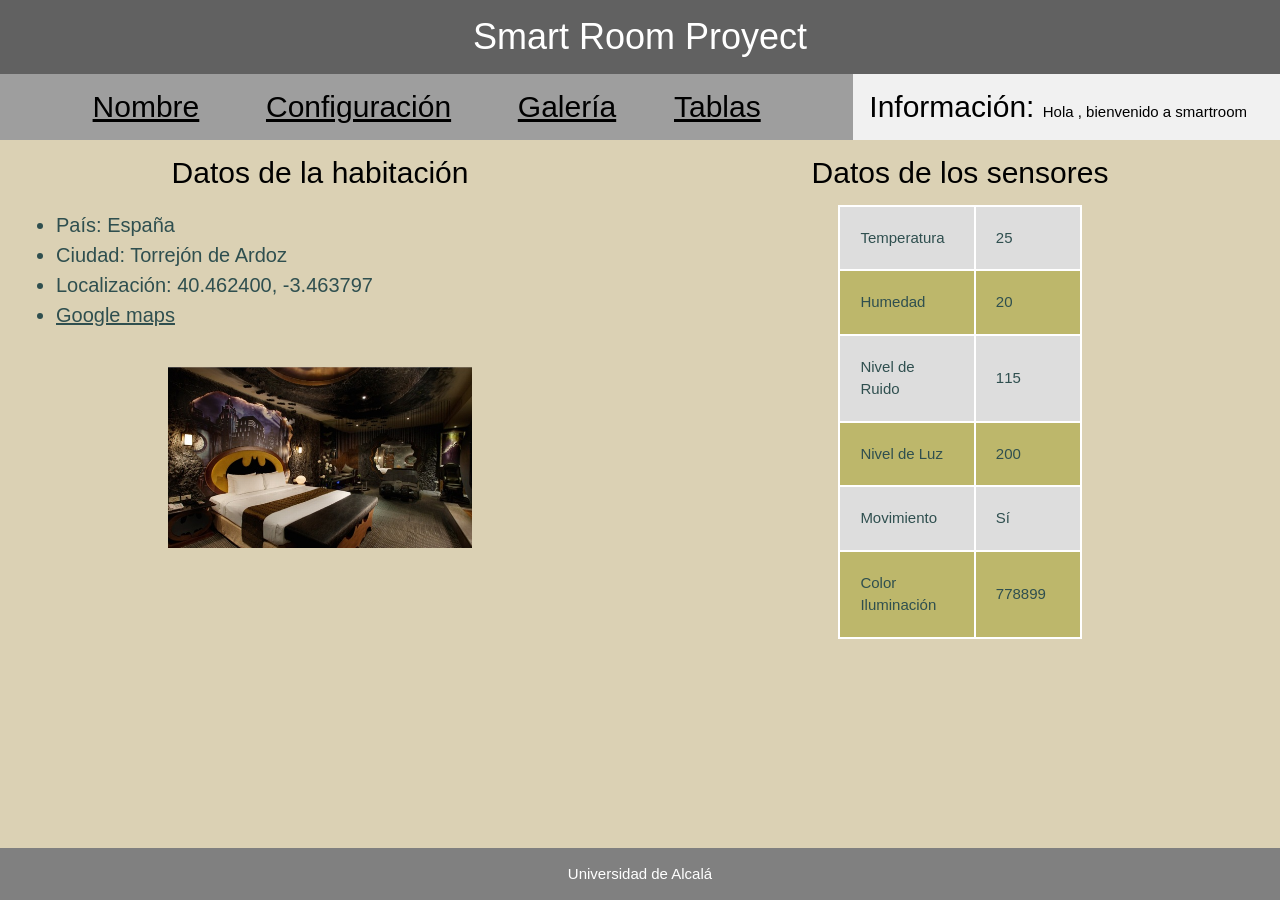
<file: p1.3/servidor/index.html>
<!DOCTYPE HTML>
<html manifest="manifest.appcache">
<meta name="viewport" content="width=device-width, initial-scale=1">
<link rel="stylesheet" href="https://www.w3schools.com/w3css/4/w3.css">



  <head>
	<title> Smart Room Proyect </title>
  <link rel="stylesheet" type="text/css" href="css/iroom.css">
  <meta http-equiv="Expires" content="0">
  <meta http-equiv="Last-Modified" content="0">
  <meta http-equiv="Cache-Control" content="no-cache, no-store, must-revalidate">
  <meta http-equiv="Pragma" content="no-cache"> 
  <script>
      function funcionLoad() {
       document.getElementById('fname').innerHTML = localStorage.getItem('nombre'); 
      } 
  </script>
  </head>

<body onload='funcionLoad()'>
 <div class="main">
  <div class="a">
   <div class="w3-container w3-dark-gray">
        <h1 style="color: #OO8OOO"> Smart Room Proyect </h1>
   </div>
  </div>

  <div class="b">
  <div class="w3-container w3-twothird w3-gray">
        <h2 style="text-align: center;"> <a class="ref1" href="minombre.html">Nombre</a> &nbsp; &nbsp; &nbsp; &nbsp;<a class="ref1" href="config.html">Configuraci&oacuten</a> &nbsp; &nbsp; &nbsp; &nbsp;<a class="ref1" href="galeria.html">Galer&iacutea</a>&nbsp; &nbsp; &nbsp; &nbsp;<a class="ref1" href="tablas.html">Tablas</a>  </h2>
  </div>
  </div>
  <div class="w3-third w3-container w3-light-gray">
        <h2> Informaci&oacuten: <span style="font-size: 15px;">Hola <span id="fname"></span>, bienvenido a smartroom</span><span></h2>
  </div>
  <div class="d">
   <div class="w3-half w3-container">
        <h2> Datos de la habitaci&oacuten </h2>
        <ul>
                <li> Pa&iacutes: Espa&ntildea </li>
                <li> Ciudad: Torrej&oacuten de Ardoz </li>
                <li> Localizaci&oacuten: 40.462400, -3.463797 </li>
                <li> <a class="ref2" href="https://www.google.com/maps/@40.4622165,-3.4639523,18z"> Google maps </a> </li>
        </ul>
        
	<br/>
        <img src="images/batcueva.jpg" style="width:50%">
        
   </div>
  </div>
<div class="e">
 <div class="w3-half w3-container">
        <h2> Datos de los sensores </h2>
	
        <table class="center">
          <tr>
                <td> Temperatura </td>
                <td> 25 </td>
          </tr>
          <tr>
                <td> Humedad </td>
                <td> 20 </td>
          </tr>
          <tr>
                <td> Nivel de Ruido </td>
                <td> 115 </td>
          </tr>
          <tr>
                <td> Nivel de Luz </td>
                <td> 200 </td>
          </tr>
          <tr>
                <td> Movimiento </td>
                <td> S&iacute </td>
          </tr>
          <tr>
                <td> Color Iluminaci&oacuten </td>
                <td> 778899 </td>
          </tr>
        </table>
  </div>
</div>

<div class="footer">
        <p> Universidad de Alcal&aacute </p>
</div>

</div>
</body>

</html>
</file>
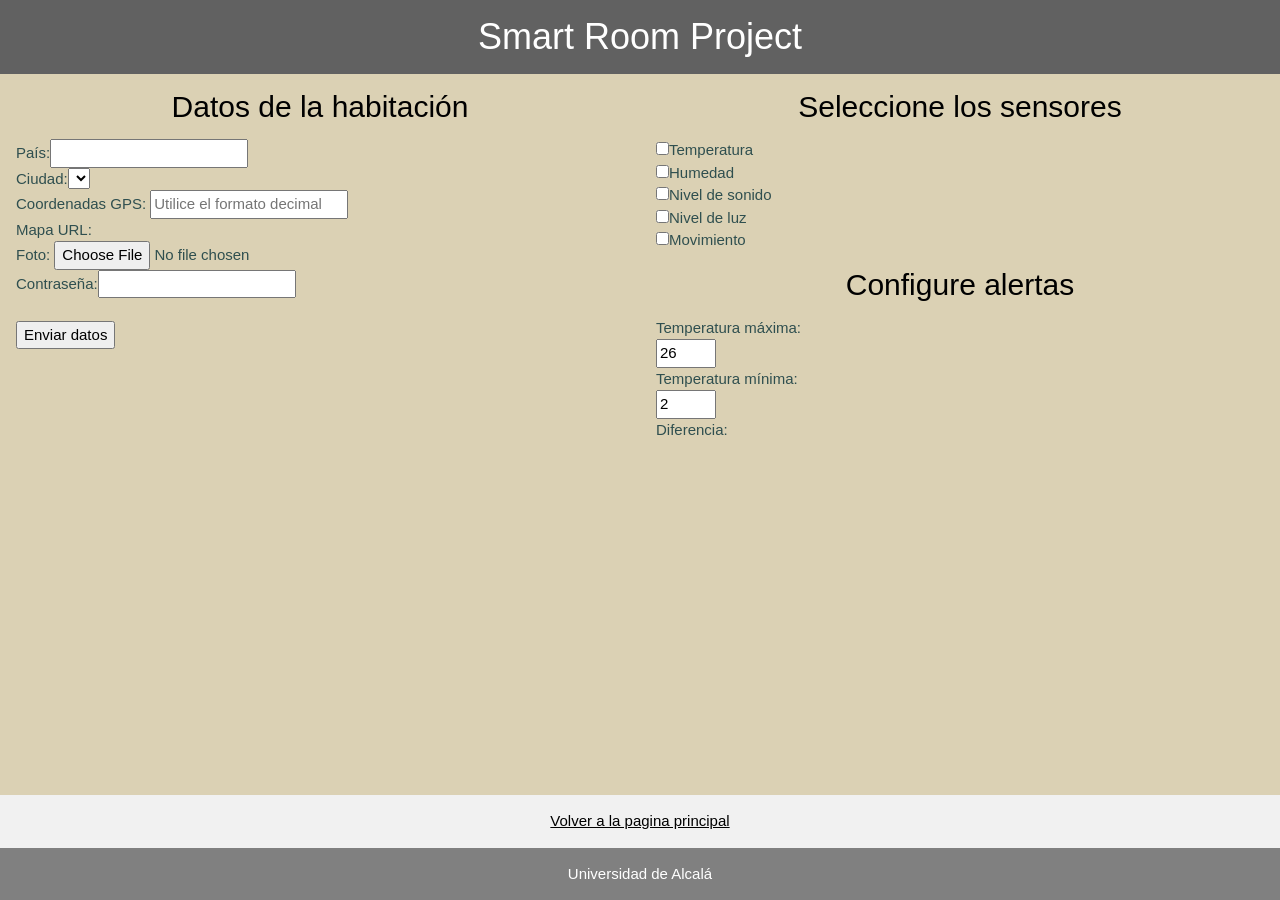
<file: p1.3/servidor/config.html>
<!DOCTYPE HTML>
<html manifest="manifest.appcache">
<meta name="viewport" content="width=device-width, initial-scale=1">
<link rel="stylesheet" href="https://www.w3schools.com/w3css/4/w3.css">
<script src="http://code.jquery.com/jquery-3.5.1.js" integrity="sha256-QWo7LDvxbWT2tbbQ97B53yJnYU3WhH/C8ycbRAkjPDc=" crossorigin="anonymous"></script>

<head>
	<link rel="stylesheet" type="text/css" href="css/iroom.css">
	<meta http-equiv="Expires" content="0">
  	<meta http-equiv="Last-Modified" content="0">
  	<meta http-equiv="Cache-Control" content="no-cache, no-store, must-revalidate">
  	<meta http-equiv="Pragma" content="no-cache"> 
  	<script src="https://ajax.googleapis.com/ajax/libs/jquery/2.1.1/jquery.min.js"></script>
	<script type="text/javascript" src="datos.js"></script>
	<script>

		function limite() {
		var elX = document.getElementById("a");
		var elY = document.getElementById("b");
		elY.value=Math.min(elX.value,elY.value);
		/*if(document.getElementById("a").value > 26 || document.getElementById("a").value < 22)
			{
				//alert('a');
				elX.style.color = 'red';
			}
		else
			elX.style.color = 'black';*/
		}
	</script>
</head>

<body>
<div class="config">

 <div class="f">
  <div class="w3-container w3-dark-gray">
	<h1> Smart Room Project </h1>
  </div> 
 </div>	

 <div class="g">
  <div class="w3-container w3-half">
	<h2> Datos de la habitaci&oacuten </h2>
	<form>
	<div class="datalist-holder">
    	Pa&iacutes:<input id="Pais" list="country" name="country" class="datalist-input" onblur="comparar(this.value); cities(this.value);"><br>
    	<datalist id="country">
        	<option value="Afghanistan" />
        	<option id="1" value="Bolivia" />
        	<option id="2" value="China" />
        	<option id="europa1" value="Dinamarca" />
        	<option value="Etiopia" />
        	<option id="europa2" value="Francia" />
        	<option value="Ghana" />
        	<option id="europa3" value="Holanda" />
        	<option id="europa4" value="Italia" />
        	<option value="Jamaica" />
    	</datalist>
	</div>
	</form>
	<form name="form2">
	    	Ciudad:<select id="mySelect">
	    	</select>
	</form>
	<div id="demo"></div>
	<form name="form2"> <!--Pa&iacutes: <input name="pais" list="country" class="datalist-input"></br> -->
			
		<!--Ciudad: <input name="ciudad" type="text"> <br> -->
		Coordenadas GPS: <input id ="gps1" name="gps1" type="text" placeholder="Utilice el formato decimal" onchange="maps()" > <br>
		Mapa URL: <a id="url" class="ref2" href="https://www.google.com/maps/@40.4622165,-3.4639523,18z" style="display: none"> Google maps </a>
		<!--<span id="url"></span> -->
		<!-- <output id="url" name="url" type="url"> <br> -->
	</form>
	<!--<p id="demo"></p>-->
	<form action="upload.php" method="post" enctype="multipart/form-data">
		Foto:
		<input type="file" name="fileToUpload" id="fileToUpload">
		<!-- <input type="submint" value="Subir foto" name="submint">-->
	</form>
	<form name="form1">
		Contrase&ntildea:<input id="pwd" name="pwd" type="password" onkeyup="seguridad()"><br>
		</br>
		<!--<button name="bt" type="submit" href="datos.js">Enviar datos</button>-->
		<button onclick="functionDatos(document.form1.pwd)">Enviar datos</button>
	</form>
  </div>
 </div>

 <div class="h">
  <div class="w3-container w3-half">
	<h2> Seleccione los sensores </h2>
	<form>
		<input name="Temperatura" value="yes" type="checkbox">Temperatura<br>
		<input name="Humedad" value="yes" type="checkbox">Humedad<br>
		<input name="Sonido" value="yes" type="checkbox">Nivel de sonido<br>
		<input name="Luz" value="yes" type="checkbox">Nivel de luz<br>
		<input name="Movimiento" value="yes" type="checkbox">Movimiento<br>
	</form>
	<h2> Configure alertas </h2>
	<!--<form oninput="x.value=parseInt(a.value)-parseInt(b.value)">-->
		<form oninput="Temperatura()">
		Temperatura m&aacutexima: <br>
		<input type="number" id="a" value="26" min="-15" max="40" onchange="limite()"><br>
		Temperatura m&iacutenima: <br>
		<input type="number" id="b" value="2" min="-15" max="40" onchange="limite()"><br>
		Diferencia:<output id="c" name="x" for="a b" ></output>
	</form>

  </div>
 </div>




 <div class="footer">
 	<div class="volver">
 		<div class="w3-container w3-light-gray">
        <p><a class="ref3" href="index.html">Volver a la pagina principal </a></p>
    	</div>
	</div>
        <p> Universidad de Alcal&aacute </p>
 </div>

 
</div>

 
</body>




</html>
</file>
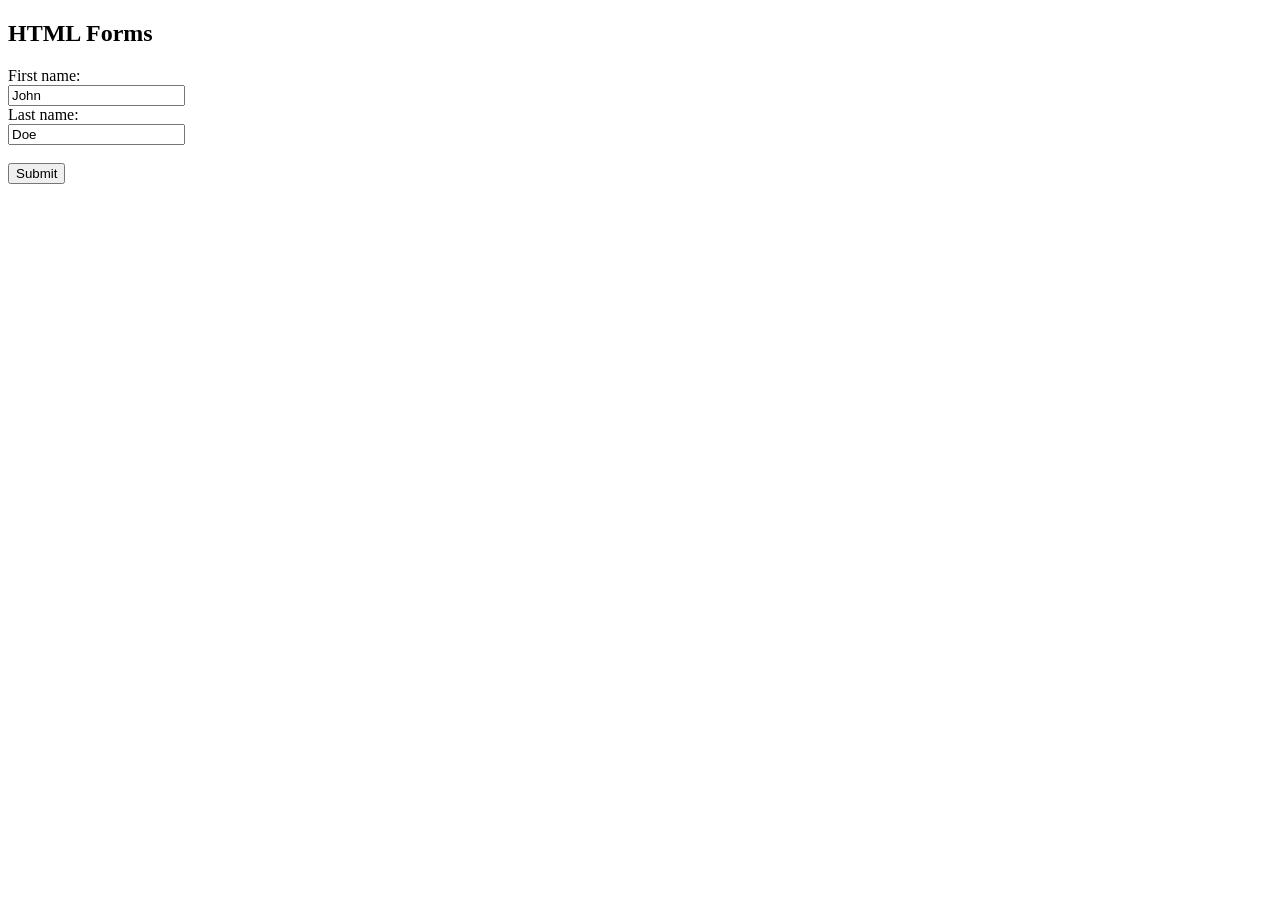
<file: p1.3/servidor/form.html>
<!DOCTYPE html>
<html>
<body>

<h2>HTML Forms</h2>

<form action="respuesta.html" method="post">
  <label for="fname">First name:</label><br>
  <input type="text" id="fname" name="fname" value="John"><br>
  <label for="lname">Last name:</label><br>
  <input type="text" id="lname" name="lname" value="Doe"><br><br>
 
  <input type="submit" value="Submit">
</form> 


</body>
</html>
</file>
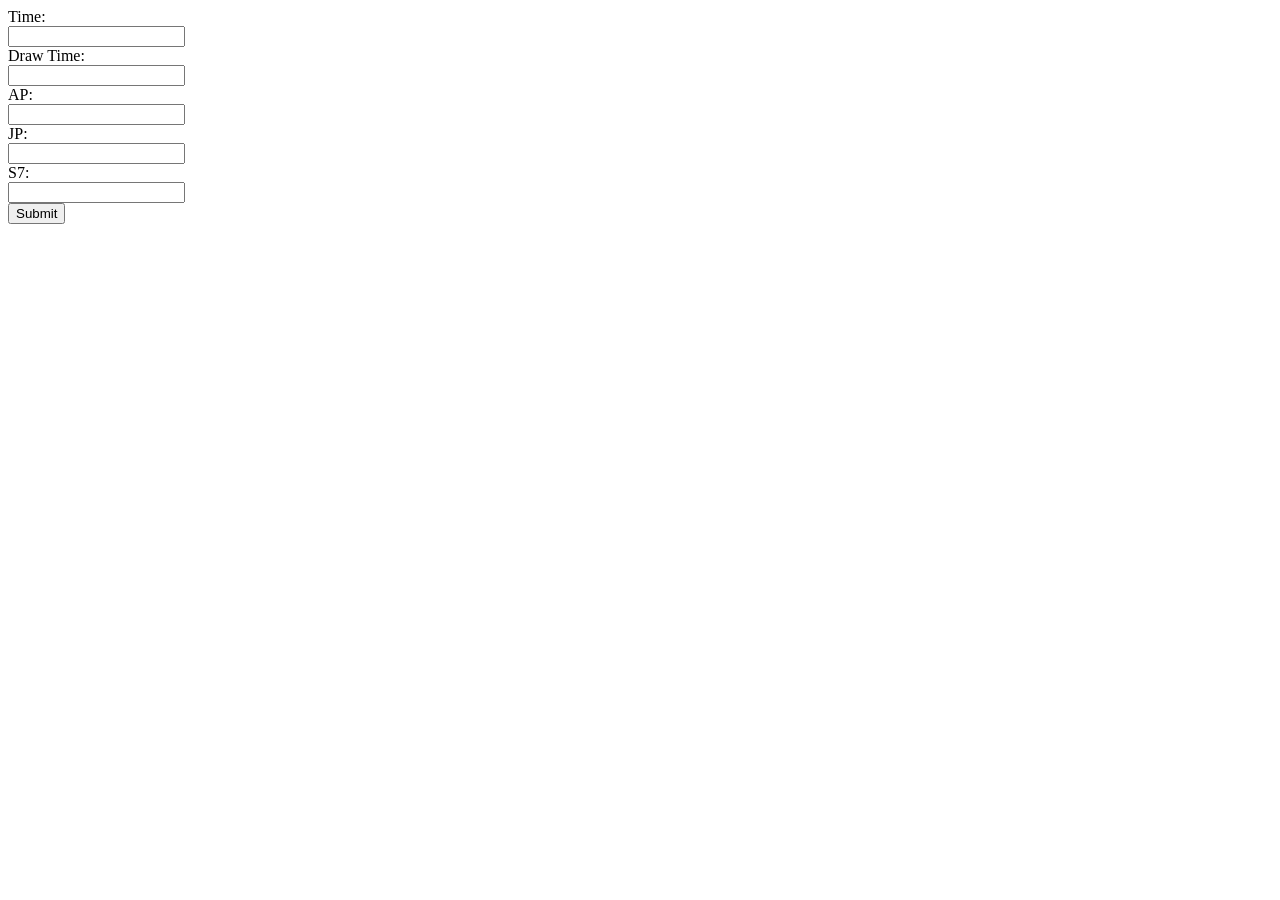
<file: p1.3/servidor/form2.html>
<!DOCTYPE html>
<html>
<body>

<form action="respuesta.html" method="post"> 
Time: <br><input type="text" name="time"><br>
Draw Time: <br><input type="text" name="DrawTime"><br>
AP: <br><input type="text" name="AP"><br>
JP: <br><input type="text" name="JP"><br>
S7: <br><input type="text" name="S7"><br>
<input type="submit">
</form>


<!--<form action="respuesta.html" method="post">
Time:<br>
<input type="text" name="Time" value=" ">
<br>
Draw Time:<br>
<input type="text" name="DrawTime" value=" ">
<br>
AP:<br>
<input type="text" name="AP" value=" ">
<br>
JP:<br>
<input type="text" name="JP" value=" ">
<br>
S7:<br>
<input type="text" name="7S" value=" ">
<br><br>
<input type="submit" value="Submit">
</form>
<p>If you click the "Submit" button, the form-data will be sent to a page called "/action_page.php".</p> -->
</body>
</html>
</file>
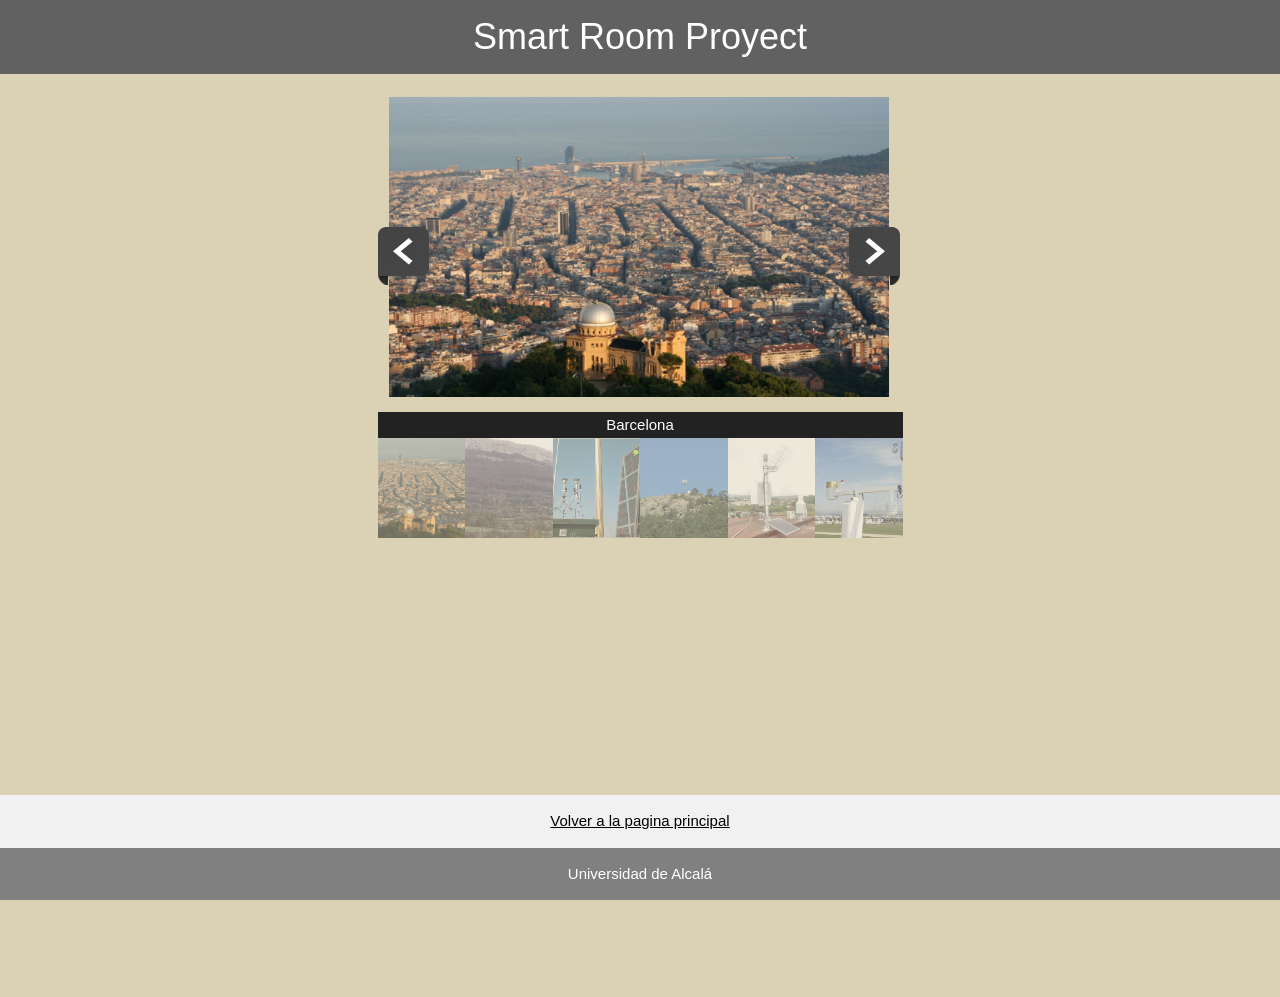
<file: p1.3/servidor/galeria.html>
<!DOCTYPE HTML>
<html>
<meta name="viewport" content="width=device-width, initial-scale=1">
<link rel="stylesheet" href="https://www.w3schools.com/w3css/4/w3.css">
<script src="http://code.jquery.com/jquery-3.5.1.js" integrity="sha256-QWo7LDvxbWT2tbbQ97B53yJnYU3WhH/C8ycbRAkjPDc=" crossorigin="anonymous"></script>

<head>
	 <title> Smart Room Proyect </title>
	 <link rel="stylesheet" type="text/css" href="css/galeria.css">
	 <script type="text/javascript" src="galeria.js"></script>
</head>

<body>
	<div class="a">
	    <div class="w3-container w3-dark-gray">
	        <h1 style="color: #OO8OOO; text-align: center"> Smart Room Proyect </h1>
	    </div>
    </div>
	</br>
	<div class="main">
		<div class="mySlides-out">
			<img src="images/arrow-left.png" class="prev" alt="prev">
				<div class="mySlides">
					<img src="images/Barcelona.jpg" class="active" alt="Barcelona"/>
		    		<img src="images/burgos.jpg" alt="Burgos"/>
		  			<img src="images/madrid.jpg" alt="Madrid"/>
		  			<img src="images/alcala.jpg" alt="Alcala"/>
		  			<img src="images/cordoba.jpg" alt="Cordoba"/>
		  			<img src="images/alicante.jpg" alt="Alicante"/>
				</div>
			<img src="images/arrow-right.png" class="next" alt="next"></br></br></br></br></br></br></br></br></br></br></br></br></br></br>
			<div class="caption-container">
		    	Barcelona
			</div>

				<!--<div class="column">
					<img src="images/Barcelona.jpg" class="active" alt="Barcelona"/>
		    		<img src="images/burgos.jpg" alt="Burgos"/>
		  			<img src="images/madrid.jpg" alt="Madrid"/>
		  			<img src="images/alcala.jpg" alt="Alcalá"/>
		  			<img src="images/cordoba.jpg" alt="Córdoba"/>
		  			<img src="images/alicante.jpg" alt="Alicante"/>
				</div>-->
			 <div class="row">
			    <div class="column">
			      <img class="demoCursor" src="images/Barcelona.jpg" style="width:100%" alt="Barcelona">
			    </div>
			    <div class="column">
			      <img class="demoCursor" src="images/burgos.jpg" style="width:100%" alt="Burgos">
			    </div>
			    <div class="column">
			      <img class="demoCursor" src="images/madrid.jpg" style="width:100%" alt="Madrid">
			    </div>
			    <div class="column">
			      <img class="demoCursor" src="images/alcala.jpg" style="width:100%" alt="Alcala">
			    </div>
			    <div class="column">
			      <img class="demoCursor" src="images/cordoba.jpg" style="width:100%" alt="Cordoba">
			    </div>
			    <div class="column">
			      <img class="demoCursor" src="images/alicante.jpg" style="width:100%" alt="Alicante">
			    </div>
			 </div>
		</div>
		<div class="caption-container2">
		    	
			</div>
	</div>
	<div class="footer"style="text-align: center;
		position: fixed;
        left:0;
        bottom:0;
		background-color: gray;
        width:100%;
        color:white;">
	 	<div class="volver">
	 		<div class="w3-container w3-light-gray">
	        	<p><a class="ref3" href="index.html">Volver a la pagina principal </a></p>
	    	</div>
		</div>
	        <p> Universidad de Alcal&aacute </p>
	 	</div>
	</div>
</body>

</html>
</file>
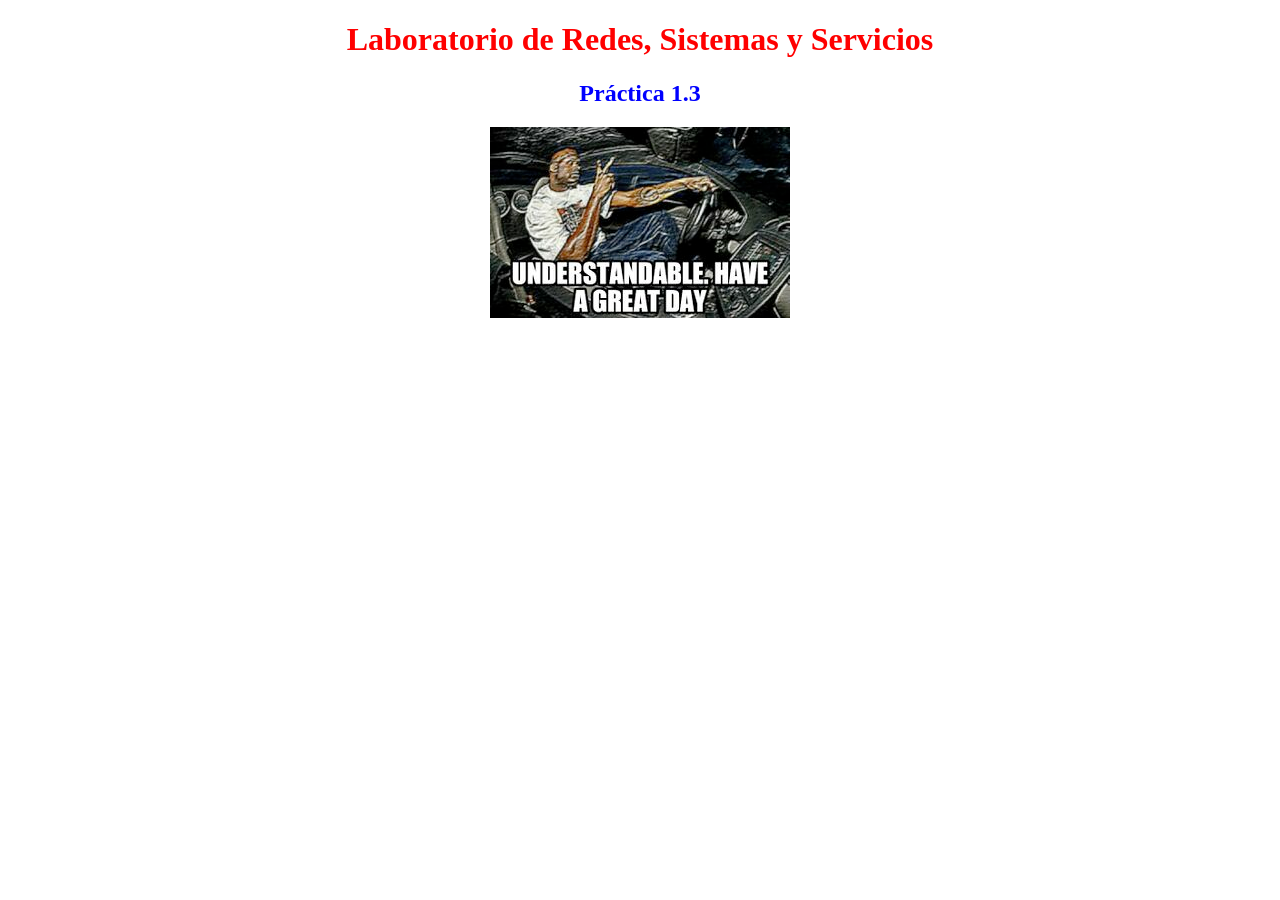
<file: p1.3/servidor/indexx.html>
<!DOCTYPE html>

<html>
	<head>
		<title> Pr&aacutectica 1.3</title>
	</head>

	<body>
	<center>
		<h1 style="color:red">Laboratorio de Redes, Sistemas y Servicios</h1>
		<h2 style="color:blue">Pr&aacutectica 1.3</h2>
		<img src="Have_a_Great_Day.jpg"> 
		<!--<img src="a.jpg"> -->
	</body>
	</center>
</html>
</file>
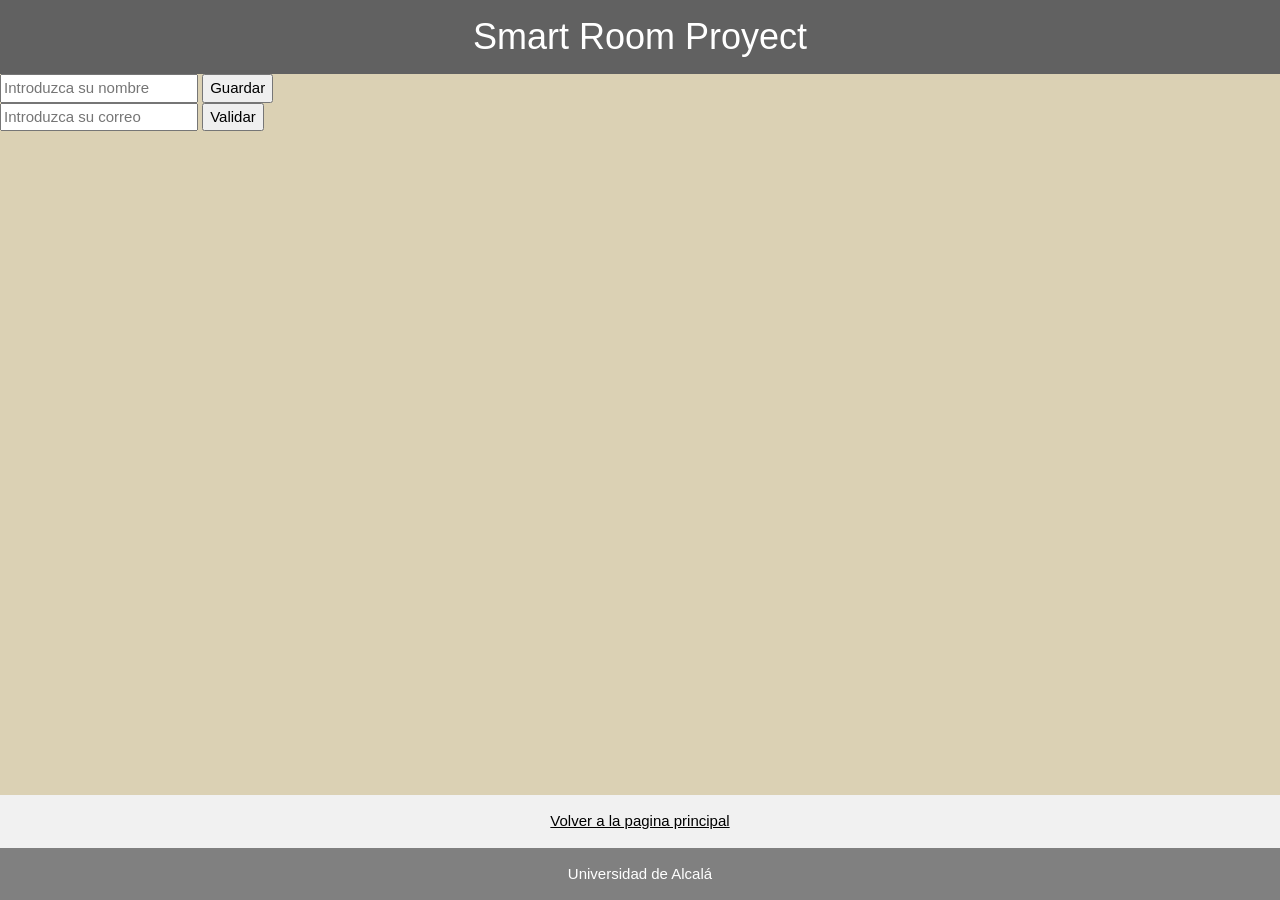
<file: p1.3/servidor/minombre.html>
<!DOCTYPE HTML>
<html manifest="manifest.appcache">
<meta name="viewport" content="width=device-width, initial-scale=1">
<link rel="stylesheet" href="https://www.w3schools.com/w3css/4/w3.css">


<head>
	<title> Smart Room Proyect </title>
	<link rel="stylesheet" type="text/css" href="css/iroom.css">
	<meta http-equiv="Expires" content="0">
  	<meta http-equiv="Last-Modified" content="0">
  	<meta http-equiv="Cache-Control" content="no-cache, no-store, must-revalidate">
  	<meta http-equiv="Pragma" content="no-cache"> 
  <script>
    	
    	function guardar() { 
    		x = document.getElementById('a').value; 
    		localStorage.setItem('nombre', x); 
    	} 
    	
    	function validar() {
    		x = document.getElementById('b').value;
    		//var valido = /^[a-zA-Z0-9.!#$%&'*+/=?^_`{|}~-]+@[a-zA-Z0-9-]+(?:\.[a-zA-Z0-9-]+)*$/;
    		var valido = /^(([^<>()\[\]\.,;:\s@\"]+(\.[^<>()\[\]\.,;:\s@\"]+)*)|(\".+\"))@(([^<>()[\]\.,;:\s@\"]+\.)+[^<>()[\]\.,;:\s@\"]{2,})$/i;
    		if(x.match(valido))
    		{
				alert("Direcci\u00F3n de correo v\u00E1lida");
				return true;
			}
			else
			{
				alert("Error, introduzca una direcci\u00F3n de correo v\u00E1lida");
				return false;
			}
    	}
  </script>
  </head>

<body>
	<div class="main">

	<div class="a">
    <div class="w3-container w3-dark-gray">
        <h1 style="color: #OO8OOO"> Smart Room Proyect </h1>
    </div>
    </div>
    
    <input type="text" id="a" placeholder="Introduzca su nombre" /> <button id="guardar"
        onclick='guardar()'>Guardar</button> <br>
          
   	<input type="text" id="b" placeholder="Introduzca su correo" /> <button id=" validar "
        onclick='validar()'>Validar</button> 

    <div class="footer">
 	<div class="volver">
 		<div class="w3-container w3-light-gray">
        <p><a class="ref3" href="index.html">Volver a la pagina principal </a></p>
    	</div>
	</div>
        <p> Universidad de Alcal&aacute </p>
 </div>
	</div>
</body>

</html>
</file>
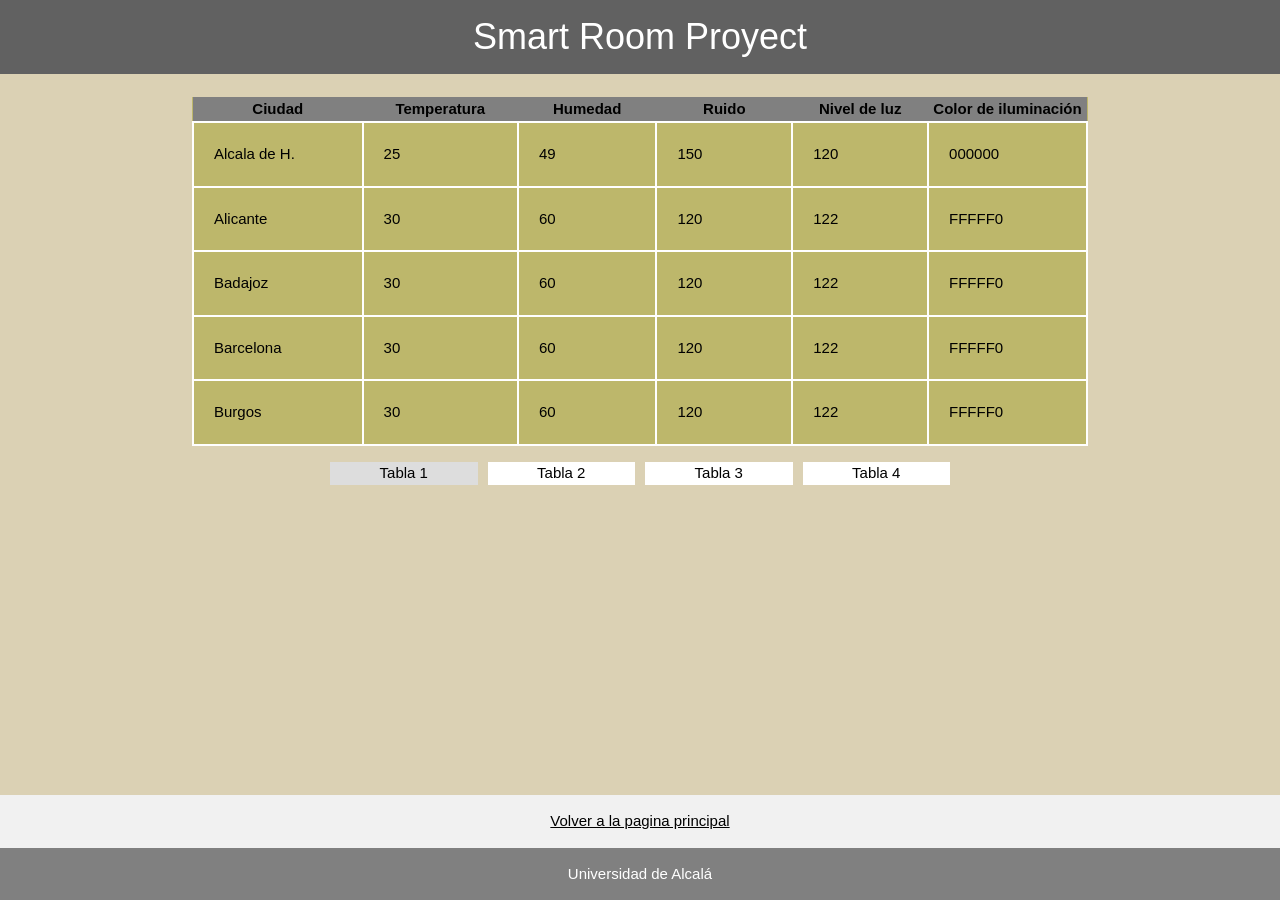
<file: p1.3/servidor/tablas.html>
<!DOCTYPE HTML>
<html>
<meta name="viewport" content="width=device-width, initial-scale=1">
<link rel="stylesheet" href="https://www.w3schools.com/w3css/4/w3.css">
<script src="http://code.jquery.com/jquery-3.5.1.js" integrity="sha256-QWo7LDvxbWT2tbbQ97B53yJnYU3WhH/C8ycbRAkjPDc=" crossorigin="anonymous"></script>

<head>
	 <title> Smart Room Proyect/Tablas </title>
	 <link rel="stylesheet" type="text/css" href="css/tablas.css">
	 <script type="text/javascript" src="tablas.js"></script>

</head>

<body onload='cargarEstaciones()'>
	<div class="a">
	    <div class="w3-container w3-dark-gray">
	        <h1 style="color: #OO8OOO; text-align: center"> Smart Room Proyect </h1>
	    </div>
    </div>
	</br>
	<div id="a" class="container">
		<table id="table1" class="active">
			<tbody>
				<tr>
					<th>Ciudad</th>
					<th>Temperatura</th>
					<th>Humedad</th>
					<th>Ruido</th>
					<th>Nivel de luz</th>
					<th>Color de iluminaci&oacuten</th>
				</tr>
				<tr>
					<td>Alcala de H.</td>
					<td>25</td>
					<td>49</td>
					<td>150</td>
					<td>120</td>
					<td>000000</td>
				</tr>
				<tr>
					<td>Alicante</td>
					<td>30</td>
					<td>60</td>
					<td>120</td>
					<td>122</td>
					<td>FFFFF0</td>
				</tr>
				<tr>
					<td>Badajoz</td>
					<td>30</td>
					<td>60</td>
					<td>120</td>
					<td>122</td>
					<td>FFFFF0</td>
				</tr>
				<tr>
					<td>Barcelona</td>
					<td>30</td>
					<td>60</td>
					<td>120</td>
					<td>122</td>
					<td>FFFFF0</td>
				</tr>
				<tr>
					<td>Burgos</td>
					<td>30</td>
					<td>60</td>
					<td>120</td>
					<td>122</td>
					<td>FFFFF0</td>
				</tr>
			</tbody>
		</table>
		
		<table id="table2">
		</table>
	
		<table id="table3">
			<tr>
				<th>Ciudad</th>
				<th>Temperatura</th>
				<th>Humedad</th>
				<th>Ruido</th>
				<th>Nivel de luz</th>
				<th>Color de iluminaci&oacuten</th>
			</tr>
		</table>
	
		<table id="table4">
			<tbody>
				<tr>
					<th>Ciudad</th>
					<th>Temperatura</th>
					<th>Humedad</th>
					<th>Ruido</th>
					<th>Nivel de luz</th>
					<th>Color de iluminaci&oacuten</th>
				</tr>
				<tr>
					<td>Ourense</td>
					<td>25</td>
					<td>49</td>
					<td>150</td>
					<td>120</td>
					<td>000000</td>
				</tr>
				<tr>
					<td>Palencia</td>
					<td>30</td>
					<td>60</td>
					<td>120</td>
					<td>122</td>
					<td>FFFFF0</td>
				</tr>
				<tr>
					<td>Pontevedra</td>
					<td>30</td>
					<td>60</td>
					<td>120</td>
					<td>122</td>
					<td>FFFFF0</td>
				</tr>
				<tr>
					<td>Salamanca</td>
					<td>30</td>
					<td>60</td>
					<td>120</td>
					<td>122</td>
					<td>FFFFF0</td>
				</tr>
				<tr>
					<td>Segovia</td>
					<td>30</td>
					<td>60</td>
					<td>120</td>
					<td>122</td>
					<td>FFFFF0</td>
				</tr>
			</tbody>
		</table>
	</div>
	<div class="row">
		<div id="T1" class="btActive"> Tabla 1</div>
		<div id="T2"> Tabla 2</div>
		<div id="T3"> Tabla 3</div>
		<div id="T4"> Tabla 4</div>
	</div>
	<script>
		//document.getElementById("carga").addEventListener("click", cargarEstaciones);

	 	function cargarEstaciones(){
	 		var xhr = new XMLHttpRequest();
	 		xhr.onreadystatechange = function () {
	 			if(this.readyState == 4 && this.status == 200){
	 				cargarXML(this);
	 			}
	 		};
	 		xhr.open("GET", "xml/tablas.xml", true);
	 		xhr.send();
	 	}

	 	function cargarXML(xml){
	 		var docXML = xml.responseXML;
	 		var tabla = "<tr><th>Ciudad</th><th>Temperatura</th><th>Humedad</th><th>Ruido</th><th>Nivel de luz</th><th>Color de iluminaci&oacuten</th></tr>";
	 		//alert('y');
	 		var ciudad = docXML.getElementsByTagName("ESTACION");
	 		for(var i = 0; i<ciudad.length; i++)
	 		{
	 			tabla += "<tr><td>";
	 			tabla += ciudad[i].getElementsByTagName("CIUDAD")[0].textContent;
	 			tabla += "</td><td>";
	 			tabla += ciudad[i].getElementsByTagName("TEMPERATURA")[0].textContent;
	 			tabla += "</td><td>";
	 			tabla += ciudad[i].getElementsByTagName("HUMEDAD")[0].textContent;
	 			tabla += "</td><td>";
	 			tabla += ciudad[i].getElementsByTagName("RUIDO")[0].textContent;
	 			tabla += "</td><td>";
	 			tabla += ciudad[i].getElementsByTagName("LUZ")[0].textContent;
	 			tabla += "</td><td>";
	 			tabla += ciudad[i].getElementsByTagName("ILUMINACION")[0].textContent;
	 			tabla += "</td><tr>";
	 		}
	 		document.getElementById("table2").innerHTML = tabla;
	 	}
	</script>
 	 <div class="footer"style="text-align: center;
		position: fixed;
        left:0;
        bottom:0;
		background-color: gray;
        width:100%;
        color:white;">
	 	<div class="volver">
	 		<div class="w3-container w3-light-gray">
	        	<p><a class="ref3" href="index.html">Volver a la pagina principal </a></p>
	    	</div>
		</div>
	        <p> Universidad de Alcal&aacute </p>
	 	</div>
	</div>

</body>


</html>
</file>
<file: p1.3/servidor/css/iroom.css>
div.main {
	min-height: 100%;
	background-color: #DBD1B4;
}
html, body {
	height: 100%;
	margin: 0;
}	
div.a {
	text-align: center;
}
div.footer {
        position: fixed;
        left:0;
        bottom:0;
	background-color: gray;
        text-align:center;
        width:100%;
        color:white;
}



div.a {
	text-align: center;
}
div.b {
	color: white;
}
div.d {
	text-align: center;
	height:100%;
}
div.e {
	text-align: center;
	height: 100%;
  }
ul {
	text-align: left;
	color: #2F4F4F;
  }
ul li{
        font-size:20px;
}
table, td {
  border: 2px solid white;
  text-align: left;
  width: 40%;
  border-collapse: collapse;
  padding: 20px;
  }
tr:nth-child(even) {
  background-color: #BDB76B;
  }
tr:nth-child(odd) {
  background-color: #DDD;
}
tr:hover td{
  background-color: #FAFAD2;
  }
table.center {
  margin-left:auto;
  margin-right:auto;
  }
table {
	color: #2F4F4F;
}
div.footer {
        position: fixed;
        left:0;
        bottom:0;
	background-color: gray;
        text-align:center;
        width:100%;
        color:white;
}
div.main {
	min-height: 100%;
	background-color: #DBD1B4;
}
html, body {
	height: 100%;
	margin: 0;
}	
a.ref1:hover {
  color: white;
}
a.ref2:hover {
  color:blue;
}

div.f {
	text-align: center;
}
div.config {
	height: 100%;
	background-color: #DBD1B4;
}
html, body {
	height: 100%;
	margin: 0;
}
div.g {
	text-align: center;	
}
div.h {
	text-align: center;
}
form {
	text-align: left;
}
div.footer {
        position: fixed;
        left:0;
        bottom:0;
	background-color: gray;
        text-align:center;
        width:100%;
        color:white;
}
div.volver {
        text-align:center;
        width:100%;
        
}
a.ref3:hover {
	color:gray;
}
a.ref4:hover {
  color:gray;
}
form {
	color: #2F4F4F;
}
</file>
<file: p1.3/servidor/css/galeria.css>
div.main {
	min-height: 100%;
	background-color: #DBD1B4;
	margin:auto;
	width: 525px;
}
html, body {
	height: 100%;
	margin: 0;
	background-color: #DBD1B4;
}	

* {box-sizing: border-box}
body {font-family: Verdana, sans-serif; margin:0}

img {vertical-align: middle;}

.mySlides{
	width:500px;
	height:300px;
	position:relative;
	overflow: hidden;
	float:left;
}
.mySlides img{
	display:none;
	width:500px;
	height:300px;
}
.mySlides img.active{
	display: inline-block;
	opacity: 1;
}

.prev,.next{
	float:left;
	margin-top:130px;
	cursor: pointer;
}

.prev{
	position:relative;
	margin-right:-45px;
	z-index:100;
}

.next{

	position:relative;
	margin-left:-45px;
	z-index:100;
}

.caption-container {
  text-align: center;
  background-color: #222;
  padding: 2px 16px;
  color: white;

}
.caption-container2 {
  text-align: center;
  padding: 2px 16px;
  color: gray;

}

.column {
  float:left;
  height: 100px;
  width: 87.5px;
  
}

.column img{
	object-fit: cover;
	height: 100px;
	width: 87.5px;
	opacity: 0.5;

}

.demoCursor:hover{
	opacity:1;
}

.row{
	max-height: 5px;
}
</file>
<file: p1.3/servidor/css/tablas.css>
html, body {
	height: 100%;
	margin: 0;
	background-color: #DBD1B4;
}

div.container {
	text-align: center;
  }
.container{
	overflow: hidden;
	position: relative;
}
.container table{
	display: none;
}
.container table.active{
	display: inline-block;
}
.row {
	display: table;
	margin: 0 auto;
	width: 50%;
	border-spacing: 10px;
}
#T1{display: table-cell; background-color: #DDD; text-align: center;}
#T2{display: table-cell; background-color: white; text-align: center;}
#T3{display: table-cell; background-color: white; text-align: center;}
#T4{display: table-cell; background-color: white; text-align: center;}
</file>
